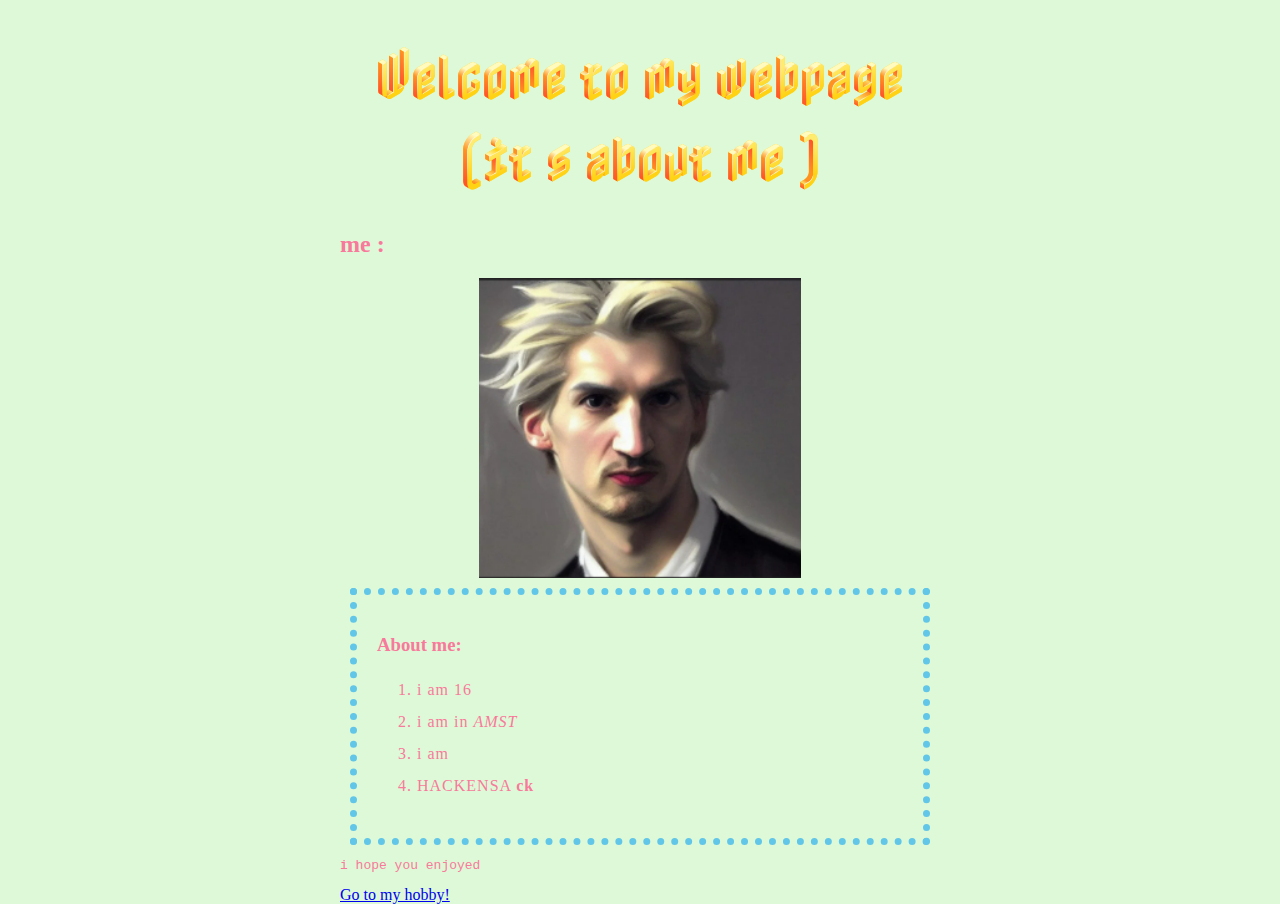
<file: index.html>
<!DOCTYPE html>
<html>
    <head>
        <meta charset="utf-8">
        <title>Yang XiuZhong</title>
        <link href="style2.css" rel="stylesheet" type="text/css">
        <link rel="preconnect" href="https://fonts.googleapis.com">
    <link rel="preconnect" href="https://fonts.gstatic.com" crossorigin>
    <link href="https://fonts.googleapis.com/css2?family=Nabla:EDPT@200&display=swap" rel="stylesheet">
    </head>
    <body>
        <meta carset = "utf=8"> <meta name="description"
        content="my webpage about myself">
        <h1>Welcome to my webpage (it s about me ) </h1>
        <h2> me : </h2>
        <img  src="xqc.png" height = 300p>
        <div class="coolbox">
        <h3>About me: </h3>
        <ol>
            <li>i am 16 </li>
            <li>i am in <i>AMST</i></li>
            <li>i am </li>
            <li>HACKENSA <b>ck</b></li>
        </ol>
        </div>
        <pre>i hope you enjoyed </pre>

        <a href="C:\Users\conni\Documents\java units\Web Dev\pageone\hobby.html">Go to my hobby!</a>



    </body>
</html>
</file>
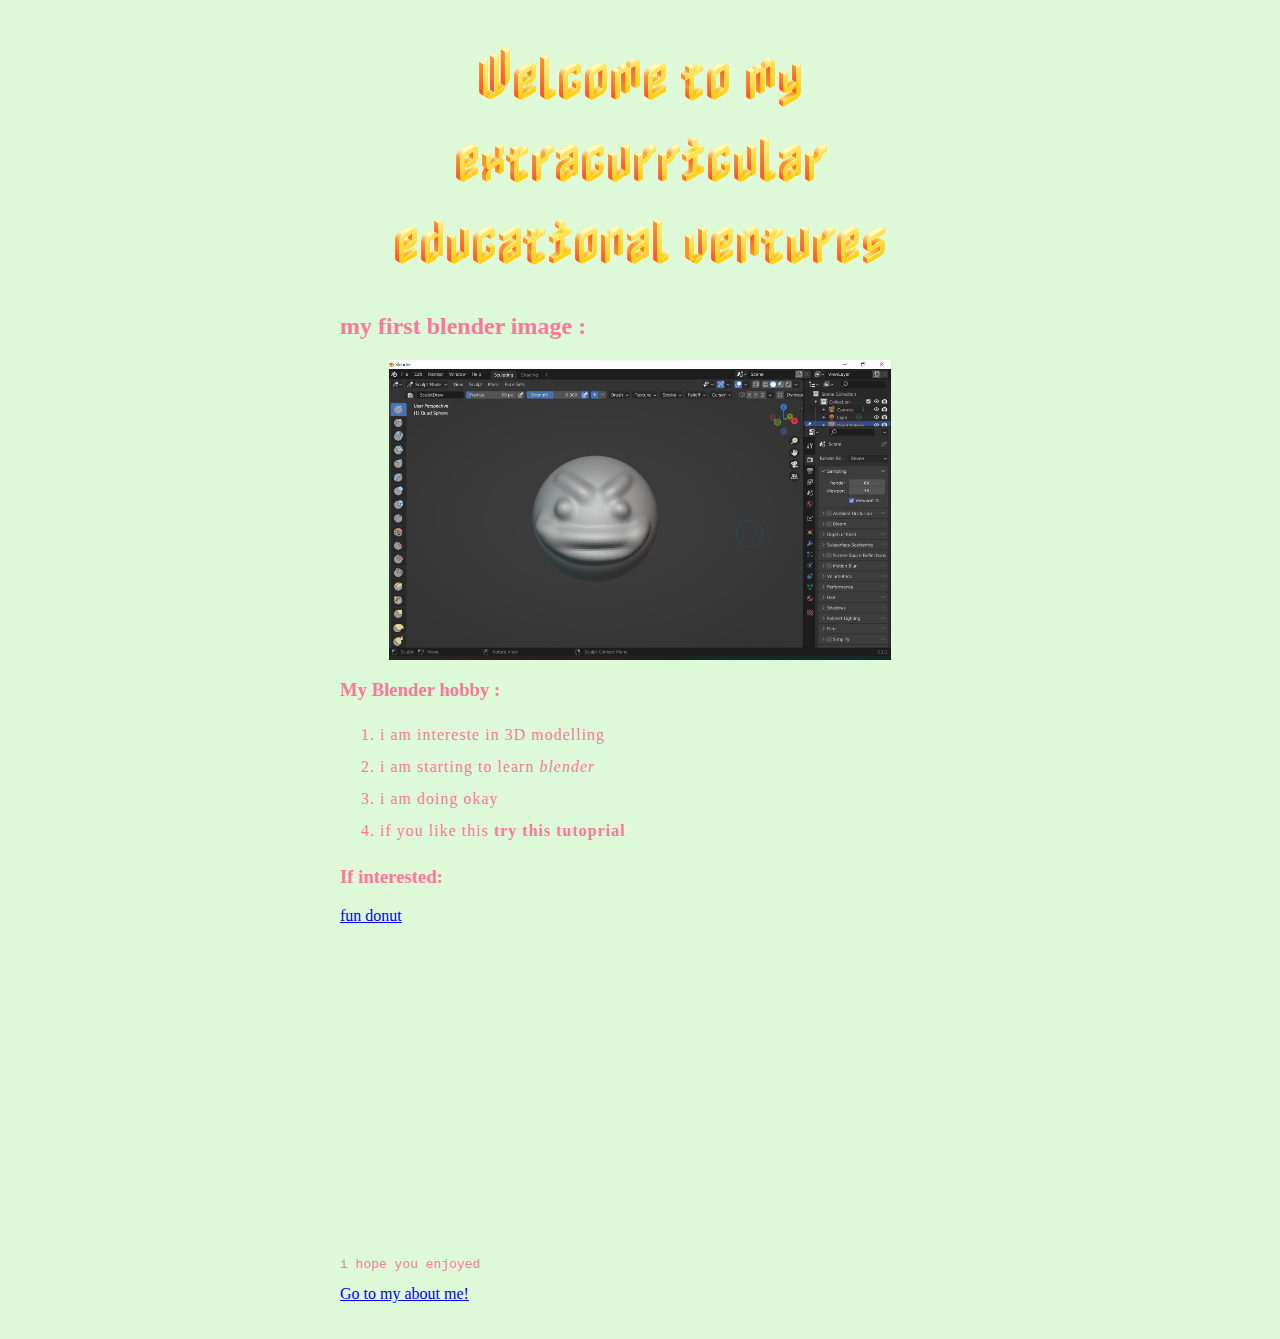
<file: hobby.html>
<!DOCTYPE html>
<html>
    <head>
        <meta charset="utf-8">
        <title>when id o the laerning !! :D</title>
        <link href="style2.css" rel="stylesheet" type="text/css">
        <link rel="preconnect" href="https://fonts.googleapis.com">
    <link rel="preconnect" href="https://fonts.gstatic.com" crossorigin>
    <link href="https://fonts.googleapis.com/css2?family=Nabla:EDPT@200&display=swap" rel="stylesheet">
    </head>
    <body>
        <meta carset = "utf=8"> <meta name="description"
        content="my webpage about my things">
        <h1>Welcome to my extracurricular educational ventures  </h1>
        <h2> my first blender image : </h2>
        <img src="duck.png" height = 300p>
        <h3>My Blender hobby :  </h3>
        <ol>
            <li>i am intereste in 3D modelling  </li>
            <li>i am starting to learn <i>blender</i></li>
            <li>i am doing okay </li>
            <li>if you like this  <b>try this tutoprial </b></li>
        </ol>
        <h3>If interested: </h3>
        <a href="https://www.youtube.com/watch?v=nIoXOplUvAw" 
        title="try this one out" target="_blank" > fun donut </a>
        <iframe width="560" height="315" src="https://www.youtube.com/embed/nIoXOplUvAw" title="YouTube video player" frameborder="0" allow="accelerometer; autoplay; clipboard-write; encrypted-media; gyroscope; picture-in-picture" allowfullscreen></iframe>
        <pre>i hope you enjoyed </pre>
        <a href="C:\Users\conni\Documents\java units\Web Dev\pageone\index.html">Go to my about me!</a>
        <br> <br> <br>
    </body>
</html>
</file>
<file: style2.css>
img{
            display: block; 
            margin: auto; 
            height: 300px; 
        }
        body{
            width: 600px;
            margin: auto; 
        }
        html{
            background-color:#DEF9D7;
            color:rgb(248, 121, 155); 
            
        }
        h1 {
            font-size: 50px;
            text-align: center;
            color:rgb(240, 194, 240); 
            font-family: 'Nabla', cursive;
        }
        p, li {
            font-size: 16px;
            line-height: 2;
            letter-spacing: 1px;
        }
        /* Class selectors (start with .) */
        .coolbox{
            margin: 10px; 
            padding: 20px;
            border: rgb(98, 198, 232) dotted 7px;
        }
</file>
